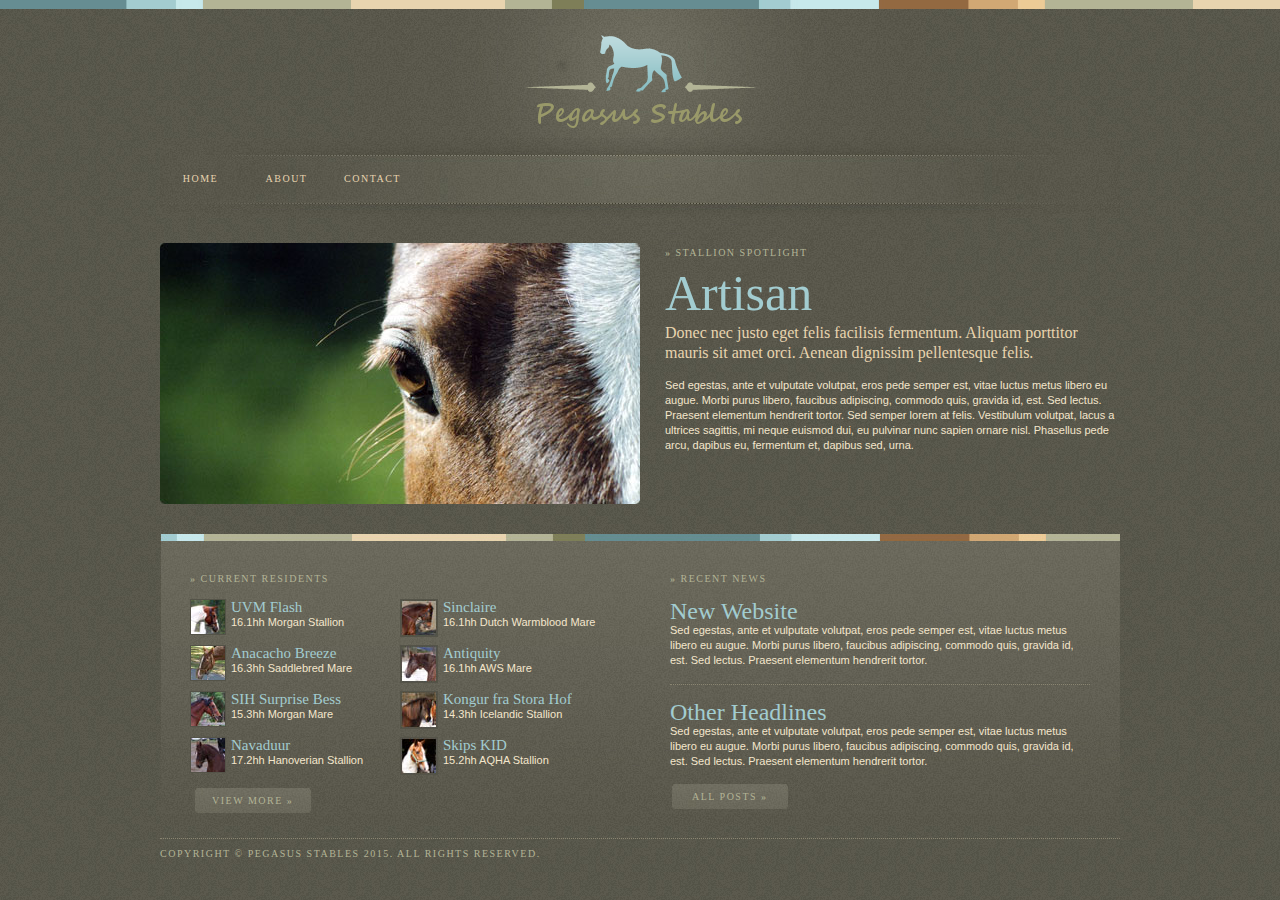
<file: index.html>
<!DOCTYPE html PUBLIC "-//W3C//DTD XHTML 1.0 Strict//EN" "http://www.w3.org/TR/xhtml1/DTD/xhtml1-strict.dtd"><html xmlns="http://www.w3.org/1999/xhtml">

<head>
    <meta http-equiv="Content-Type" content="text/html; charset=utf-8" />
    <meta name="description" content="Premium HTML Template by wwww.creativestable.com" />
    <meta name="keywords" content="" />
    <title>Pegasus Stables | Boarding, Training, and Sales of Quality Sport Horses in Vancouver, BC</title>
    <link rel="icon" type="image/ico" href="favicon.ico" />
    
    <link href="css/reset.css" media="all" rel="stylesheet" type="text/css" />
    <link href="css/front.css" media="all" rel="stylesheet" type="text/css" />
    <!--[if lt IE 8]>
    <link rel="stylesheet" type="text/css" href="css/ie.css" />
    <script type="text/javascript" src="js/dd_belatedpng.js"></script>
    <script> DD_belatedPNG.fix('.pngfix'); </script>
    <![endif]--> 
    
    <script type="text/javascript" src="js/jquery.js"></script>
    <script type="text/javascript" src="js/jquery.innerfade.js"></script>
    
    <script type="text/javascript">
       $(document).ready(
                function(){
                    $('#fade').innerfade({
                        animationtype: 'fade',
                        speed: 'slow',
                        timeout: 2000,
                        type: 'sequence',
                        containerheight: '261px',
                        runningclass: 'innerfade'
                    });          
            });
      </script>
</head>

<body class="front">
<div class="top-bar"></div><!--End top-bar -->
<div id="container">

    <div id="header">
        <h1 class="site-logo"><a href="index.html" class="pngfix">Pegasus Stables</a></h1>
        <div id="navigation">
            <ul>
                <li><a href="index.html">Home</a></li>
                <li><a href="about.html">About</a></li>
                <li><a href="contact.html">Contact</a></li>
            </ul>
        </div><!--End navigation -->
    </div><!--End header -->
    
    <div id="primary">
        <div class="scroller">
                <ul id="fade">
                    <li><img src="files/slider-1.jpg" alt="First Scroller Image" /></li>
                    <li><img src="files/slider-2.jpg" alt="Second Scroller Image" /></li> 
                    <li><img src="files/slider-3.jpg" alt="Third Scroller Image" /></li> 
                </ul>
        </div><!--End scroller-->
        <div class="feature-content">
            <h3>&#187; Stallion Spotlight</h3>
            <h1><a href="#">Artisan</a></h1>
            <p class="subhead">Donec nec justo eget felis facilisis fermentum. Aliquam porttitor mauris sit amet orci. Aenean dignissim pellentesque felis.</p>
            <p>Sed egestas, ante et vulputate volutpat, eros pede semper est, vitae luctus metus libero eu augue. Morbi purus libero, faucibus adipiscing, commodo quis, gravida id, est. Sed lectus. Praesent elementum hendrerit tortor. Sed semper lorem at felis. Vestibulum volutpat, lacus a ultrices sagittis, mi neque euismod dui, eu pulvinar nunc sapien ornare nisl. Phasellus pede arcu, dapibus eu, fermentum et, dapibus sed, urna.</p>
        </div><!--End feature-content -->
    </div><!--End primary -->
    
    <div class="clear-block"></div>
    
    <div id="bottom-container">
    <div id="secondary">
        <div class="inside">
            <h3>&#187; Current Residents</h3>
            <div class="column">
                <div class="item"><img src="files/residents/1.jpg" alt="Resident 1" /><h4><a href="#">UVM Flash</a></h4><p>16.1hh Morgan Stallion</p></div><!--End item-->
                <div class="item"><img src="files/residents/2.jpg" alt="Resident 2" /><h4><a href="#">Anacacho Breeze</a></h4><p>16.3hh Saddlebred Mare</p></div><!--End item--> 
                <div class="item"><img src="files/residents/3.jpg" alt="Resident 3" /><h4><a href="#">SIH Surprise Bess</a></h4><p>15.3hh Morgan Mare</p></div><!--End item-->  
                <div class="item"><img src="files/residents/4.jpg" alt="Resident 4" /><h4><a href="#">Navaduur</a></h4><p>17.2hh Hanoverian Stallion</p></div><!--End item--> 
            </div><!--End column-->
            
            <div class="column">
                <div class="item"><img src="files/residents/5.jpg" alt="Resident 5" /><h4><a href="#">Sinclaire</a></h4><p>16.1hh Dutch Warmblood Mare</p></div><!--End item--> 
                <div class="item"><img src="files/residents/6.jpg" alt="Resident 6" /><h4><a href="#">Antiquity</a></h4><p>16.1hh AWS Mare</p></div><!--End item-->       
                <div class="item"><img src="files/residents/7.jpg" alt="Resident 7" /><h4><a href="#">Kongur fra Stora Hof</a></h4><p>14.3hh Icelandic Stallion</p></div><!--End item-->   
                <div class="item"><img src="files/residents/8.jpg" alt="Resident 8" /><h4><a href="#">Skips KID</a></h4><p>15.2hh AQHA Stallion</p></div><!--End item-->      
            </div><!--End column-->
            <div class="clear-block"></div>
            <p class="view-more"><a href="#">View More &#187;</a></p>
        </div><!--End inside -->
    </div><!--End secondary --> 
    <div id="tertiary">
        <div class="inside"> 
            <h3>&#187; Recent News</h3>
            <h2><a href="#">New Website</a></h2><p>Sed egestas, ante et vulputate volutpat, eros pede semper est, vitae luctus metus libero eu augue. Morbi purus libero, faucibus adipiscing, commodo quis, gravida id, est. Sed lectus. Praesent elementum hendrerit tortor. </p>
            <hr />
            <h2><a href="#">Other Headlines</a></h2><p>Sed egestas, ante et vulputate volutpat, eros pede semper est, vitae luctus metus libero eu augue. Morbi purus libero, faucibus adipiscing, commodo quis, gravida id, est. Sed lectus. Praesent elementum hendrerit tortor.</p> 
            <p class="view-more"><a href="#">All Posts &#187;</a></p> 
        </div><!--End inside --> 
    </div><!--End secondary --> 
     <div class="clear-block"></div>
    </div><!--End bottom-container-->
    
    <div id="footer">
        <p>Copyright &copy; Pegasus Stables 2015. All Rights Reserved.</p>
    </div><!--End footer -->
    
</div> <!--End container -->
</body>

</html>
</file>
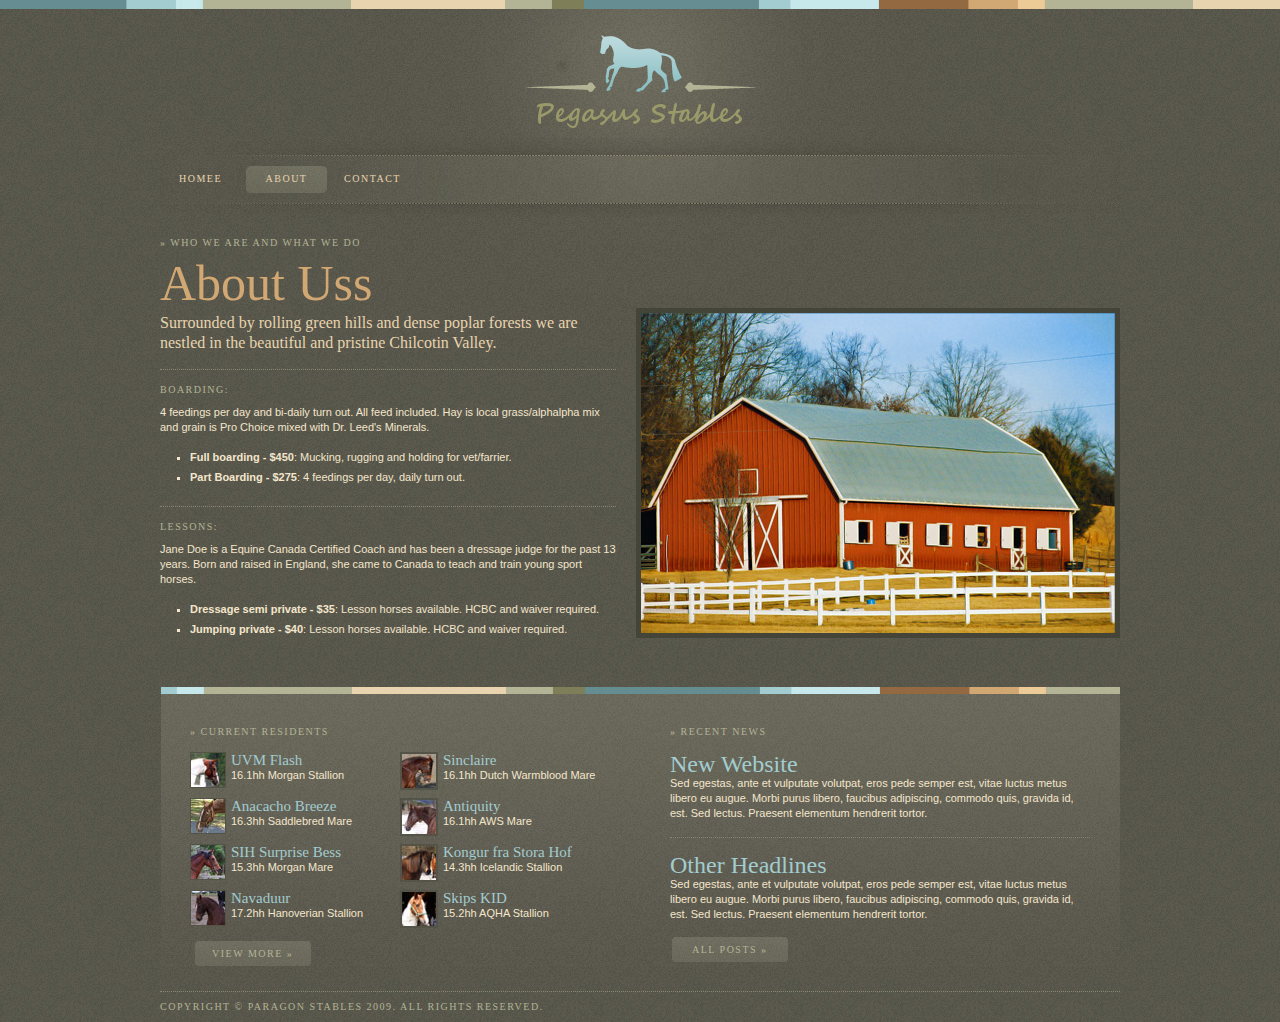
<file: about.html>
<!DOCTYPE html PUBLIC "-//W3C//DTD XHTML 1.0 Strict//EN" "http://www.w3.org/TR/xhtml1/DTD/xhtml1-strict.dtd"><html xmlns="http://www.w3.org/1999/xhtml">

<head>
    <meta http-equiv="Content-Type" content="text/html; charset=utf-8" />
    <meta name="description" content="Premium HTML Template by wwww.creativestable.com" />
    <meta name="keywords" content="" />
    <title>About Us| Paragon Stables</title>
    <link rel="icon" type="image/ico" href="favicon.ico" />
    
    <link href="css/reset.css" media="all" rel="stylesheet" type="text/css" />
    <link href="css/style.css" media="all" rel="stylesheet" type="text/css" /> 
    <!--[if lt IE 8]>
    <link rel="stylesheet" type="text/css" href="css/ie.css" />
    <script type="text/javascript" src="js/dd_belatedpng.js"></script>
    <script> DD_belatedPNG.fix('.pngfix'); </script>
    <![endif]--> 
</head>

<body>
<div class="top-bar"></div><!--End top-bar -->
<div id="container">

    <div id="header">
        <h1 class="site-logo"><a href="index.html" class="pngfix">Paragon Stables</a></h1>
        <div id="navigation">
            <ul>
                <li><a href="index.html">Homee</a></li>
                <li><a href="about.html" class="active">About</a></li>
                <li><a href="contact.html">Contact</a></li>
            </ul>
        </div><!--End navigation -->
    </div><!--End header -->
    
    <div id="primary">
            <h3>&#187; Who We Are and What We Do</h3>
            <h1 class="page-title">About Uss</h1>
            <img src="files/barn.jpg" alt="barn.jpg" class="img-right" />
            <p class="subhead">Surrounded by rolling green hills and dense poplar forests we are nestled in the beautiful and pristine Chilcotin Valley.</p>
            <hr />
            <h3>Boarding:</h3>
            <p>4 feedings per day and bi-daily turn out. All feed included. Hay is local grass/alphalpha mix and grain is Pro Choice mixed with Dr. Leed's Minerals.</p>
            <ul>
                <li><strong>Full boarding - $450</strong>: Mucking, rugging and holding for vet/farrier.</li>
                <li><strong>Part Boarding - $275</strong>: 4 feedings per day, daily turn out.</li>
            </ul>
            <hr />
            <h3>Lessons:</h3>
            <p>Jane Doe is a Equine Canada Certified Coach and has been a dressage judge for the past 13 years. Born and raised in England, she came to Canada to teach and train young sport horses.</p>
            <ul>
                <li><strong>Dressage semi private - $35</strong>: Lesson horses available. HCBC and waiver required.</li>
                <li><strong>Jumping private - $40</strong>: Lesson horses available. HCBC and waiver required.</li>
            </ul>
    </div><!--End primary -->
    
    <div class="clear-block"></div>
    
    <div id="bottom-container">
    <div id="secondary">
        <div class="inside">
            <h3>&#187; Current Residents</h3>
            <div class="column">
                <div class="item"><img src="files/residents/1.jpg" alt="Resident 1" /><h4><a href="#">UVM Flash</a></h4><p>16.1hh Morgan Stallion</p></div><!--End item-->
                <div class="item"><img src="files/residents/2.jpg" alt="Resident 2" /><h4><a href="#">Anacacho Breeze</a></h4><p>16.3hh Saddlebred Mare</p></div><!--End item--> 
                <div class="item"><img src="files/residents/3.jpg" alt="Resident 3" /><h4><a href="#">SIH Surprise Bess</a></h4><p>15.3hh Morgan Mare</p></div><!--End item-->  
                <div class="item"><img src="files/residents/4.jpg" alt="Resident 4" /><h4><a href="#">Navaduur</a></h4><p>17.2hh Hanoverian Stallion</p></div><!--End item--> 
            </div><!--End column-->
            
            <div class="column">
                <div class="item"><img src="files/residents/5.jpg" alt="Resident 5" /><h4><a href="#">Sinclaire</a></h4><p>16.1hh Dutch Warmblood Mare</p></div><!--End item--> 
                <div class="item"><img src="files/residents/6.jpg" alt="Resident 6" /><h4><a href="#">Antiquity</a></h4><p>16.1hh AWS Mare</p></div><!--End item-->       
                <div class="item"><img src="files/residents/7.jpg" alt="Resident 7" /><h4><a href="#">Kongur fra Stora Hof</a></h4><p>14.3hh Icelandic Stallion</p></div><!--End item-->   
                <div class="item"><img src="files/residents/8.jpg" alt="Resident 8" /><h4><a href="#">Skips KID</a></h4><p>15.2hh AQHA Stallion</p></div><!--End item-->      
            </div><!--End column-->
            <div class="clear-block"></div>
            <p class="view-more"><a href="#">View More &#187;</a></p>
        </div><!--End inside -->
    </div><!--End secondary --> 
    
    <div id="tertiary">
        <div class="inside"> 
            <h3>&#187; Recent News</h3>
            <h2><a href="#">New Website</a></h2><p>Sed egestas, ante et vulputate volutpat, eros pede semper est, vitae luctus metus libero eu augue. Morbi purus libero, faucibus adipiscing, commodo quis, gravida id, est. Sed lectus. Praesent elementum hendrerit tortor. </p>
            <hr />
            <h2><a href="#">Other Headlines</a></h2><p>Sed egestas, ante et vulputate volutpat, eros pede semper est, vitae luctus metus libero eu augue. Morbi purus libero, faucibus adipiscing, commodo quis, gravida id, est. Sed lectus. Praesent elementum hendrerit tortor.</p> 
            <p class="view-more"><a href="#">All Posts &#187;</a></p> 
        </div><!--End inside --> 
    </div><!--End secondary --> 
     <div class="clear-block"></div>
    </div><!--End bottom-container-->
    
    <div id="footer">
        <p>Copyright &copy; Paragon Stables 2009. All Rights Reserved.</p>
    </div><!--End footer -->
    
</div> <!--End container -->    
</body>

</html>
</file>
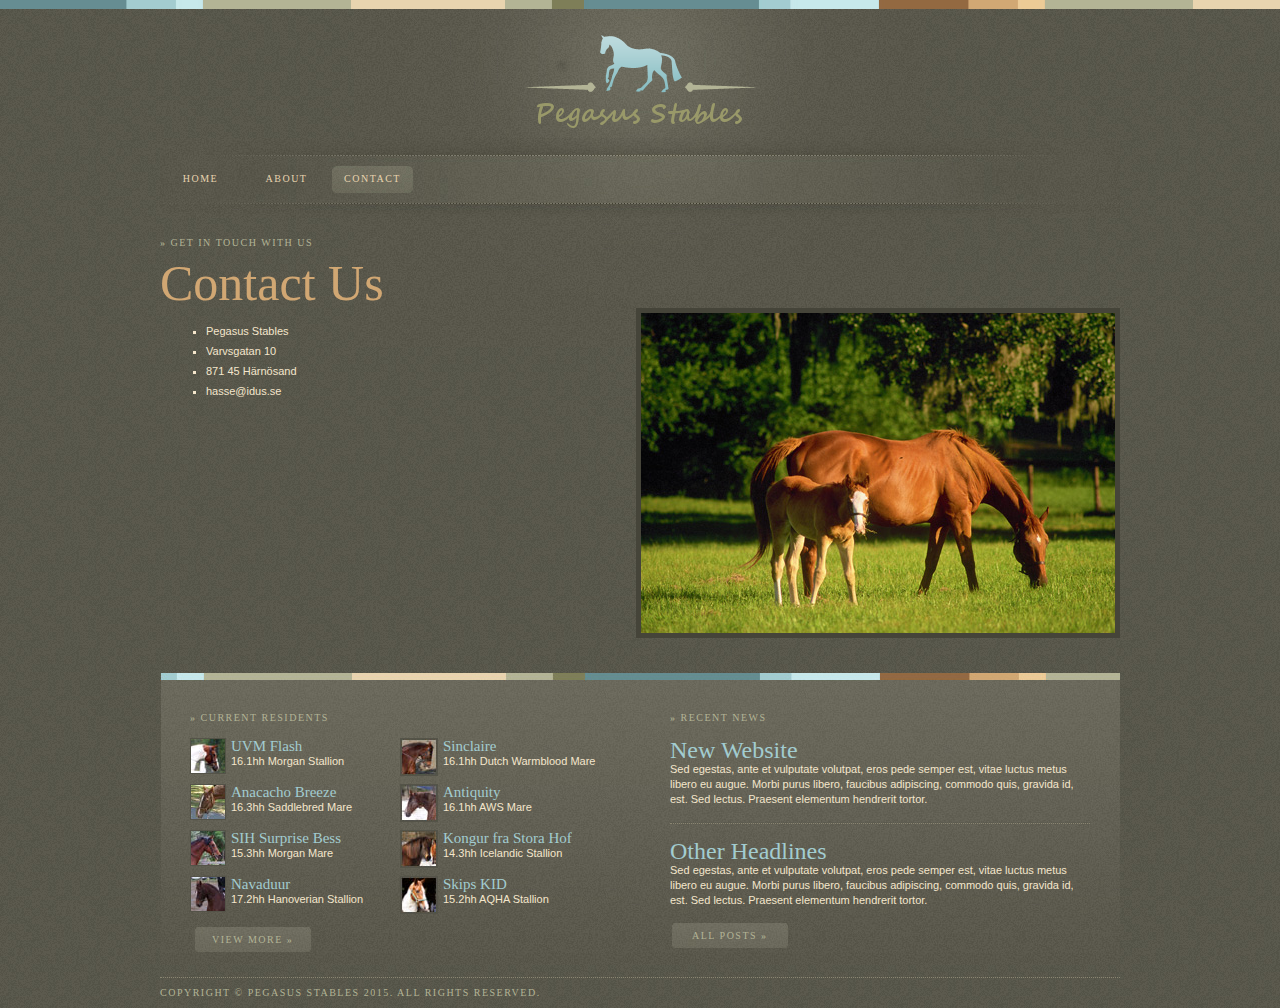
<file: contact.html>
<!DOCTYPE html PUBLIC "-//W3C//DTD XHTML 1.0 Strict//EN" "http://www.w3.org/TR/xhtml1/DTD/xhtml1-strict.dtd"><html xmlns="http://www.w3.org/1999/xhtml">

<head>
    <meta http-equiv="Content-Type" content="text/html; charset=utf-8" />
    <meta name="description" content="Premium HTML Template by wwww.creativestable.com" />
    <meta name="keywords" content="" />
    <title>Contact Us| Paragon Stables</title>
    <link rel="icon" type="image/ico" href="favicon.ico" />
    
    <link href="css/reset.css" media="all" rel="stylesheet" type="text/css" />
    <link href="css/style.css" media="all" rel="stylesheet" type="text/css" /> 
    <!--[if lt IE 8]>
    <link rel="stylesheet" type="text/css" href="css/ie.css" />
    <script type="text/javascript" src="js/dd_belatedpng.js"></script>
    <script> DD_belatedPNG.fix('.pngfix'); </script>
    <![endif]-->  
</head>

<body>
<div class="top-bar"></div><!--End top-bar -->
<div id="container">

    <div id="header">
        <h1 class="site-logo"><a href="index.html" class="pngfix">Paragon Stables</a></h1>
        <div id="navigation">
            <ul>
                <li><a href="index.html">Home</a></li>
                <li><a href="about.html">About</a></li>
                <li><a href="contact.html" class="active">Contact</a></li>
            </ul>
        </div><!--End navigation -->
    </div><!--End header -->
    
    <div id="primary">
            <h3>&#187; Get In Touch With Us</h3>
            <h1 class="page-title">Contact Us</h1>
            <img src="files/pony.jpg" alt="pony.jpg" class="img-right" />
			
			<div style="margin:1em;" id="contactInformation">
<ul>
	<li><span>Pegasus Stables</span></li>
	<li><span>Varvsgatan 10</span></li>
	<li><span>871 45 Härnösand</span></li>
	<li><span>hasse@idus.se</span></li>
</ul>
</div>
			
    </div><!--End primary -->
    
    <div class="clear-block"></div>
    
    <div id="bottom-container">
    <div id="secondary">
        <div class="inside">
            <h3>&#187; Current Residents</h3>
            <div class="column">
                <div class="item"><img src="files/residents/1.jpg" alt="Resident 1" /><h4><a href="#">UVM Flash</a></h4><p>16.1hh Morgan Stallion</p></div><!--End item-->
                <div class="item"><img src="files/residents/2.jpg" alt="Resident 2" /><h4><a href="#">Anacacho Breeze</a></h4><p>16.3hh Saddlebred Mare</p></div><!--End item--> 
                <div class="item"><img src="files/residents/3.jpg" alt="Resident 3" /><h4><a href="#">SIH Surprise Bess</a></h4><p>15.3hh Morgan Mare</p></div><!--End item-->  
                <div class="item"><img src="files/residents/4.jpg" alt="Resident 4" /><h4><a href="#">Navaduur</a></h4><p>17.2hh Hanoverian Stallion</p></div><!--End item--> 
            </div><!--End column-->
            
            <div class="column">
                <div class="item"><img src="files/residents/5.jpg" alt="Resident 5" /><h4><a href="#">Sinclaire</a></h4><p>16.1hh Dutch Warmblood Mare</p></div><!--End item--> 
                <div class="item"><img src="files/residents/6.jpg" alt="Resident 6" /><h4><a href="#">Antiquity</a></h4><p>16.1hh AWS Mare</p></div><!--End item-->       
                <div class="item"><img src="files/residents/7.jpg" alt="Resident 7" /><h4><a href="#">Kongur fra Stora Hof</a></h4><p>14.3hh Icelandic Stallion</p></div><!--End item-->   
                <div class="item"><img src="files/residents/8.jpg" alt="Resident 8" /><h4><a href="#">Skips KID</a></h4><p>15.2hh AQHA Stallion</p></div><!--End item-->      
            </div><!--End column-->
            <div class="clear-block"></div>
            <p class="view-more"><a href="#">View More &#187;</a></p>
        </div><!--End inside -->
    </div><!--End secondary --> 
    
    <div id="tertiary">
        <div class="inside"> 
            <h3>&#187; Recent News</h3>
            <h2><a href="#">New Website</a></h2><p>Sed egestas, ante et vulputate volutpat, eros pede semper est, vitae luctus metus libero eu augue. Morbi purus libero, faucibus adipiscing, commodo quis, gravida id, est. Sed lectus. Praesent elementum hendrerit tortor. </p>
            <hr />
            <h2><a href="#">Other Headlines</a></h2><p>Sed egestas, ante et vulputate volutpat, eros pede semper est, vitae luctus metus libero eu augue. Morbi purus libero, faucibus adipiscing, commodo quis, gravida id, est. Sed lectus. Praesent elementum hendrerit tortor.</p> 
            <p class="view-more"><a href="#">All Posts &#187;</a></p> 
        </div><!--End inside --> 
    </div><!--End secondary --> 
     <div class="clear-block"></div>
    </div><!--End bottom-container-->
    
    <div id="footer">
        <p>Copyright &copy; Pegasus Stables 2015. All Rights Reserved.</p>
    </div><!--End footer -->
    
</div> <!--End container -->
</body>

</html>
</file>
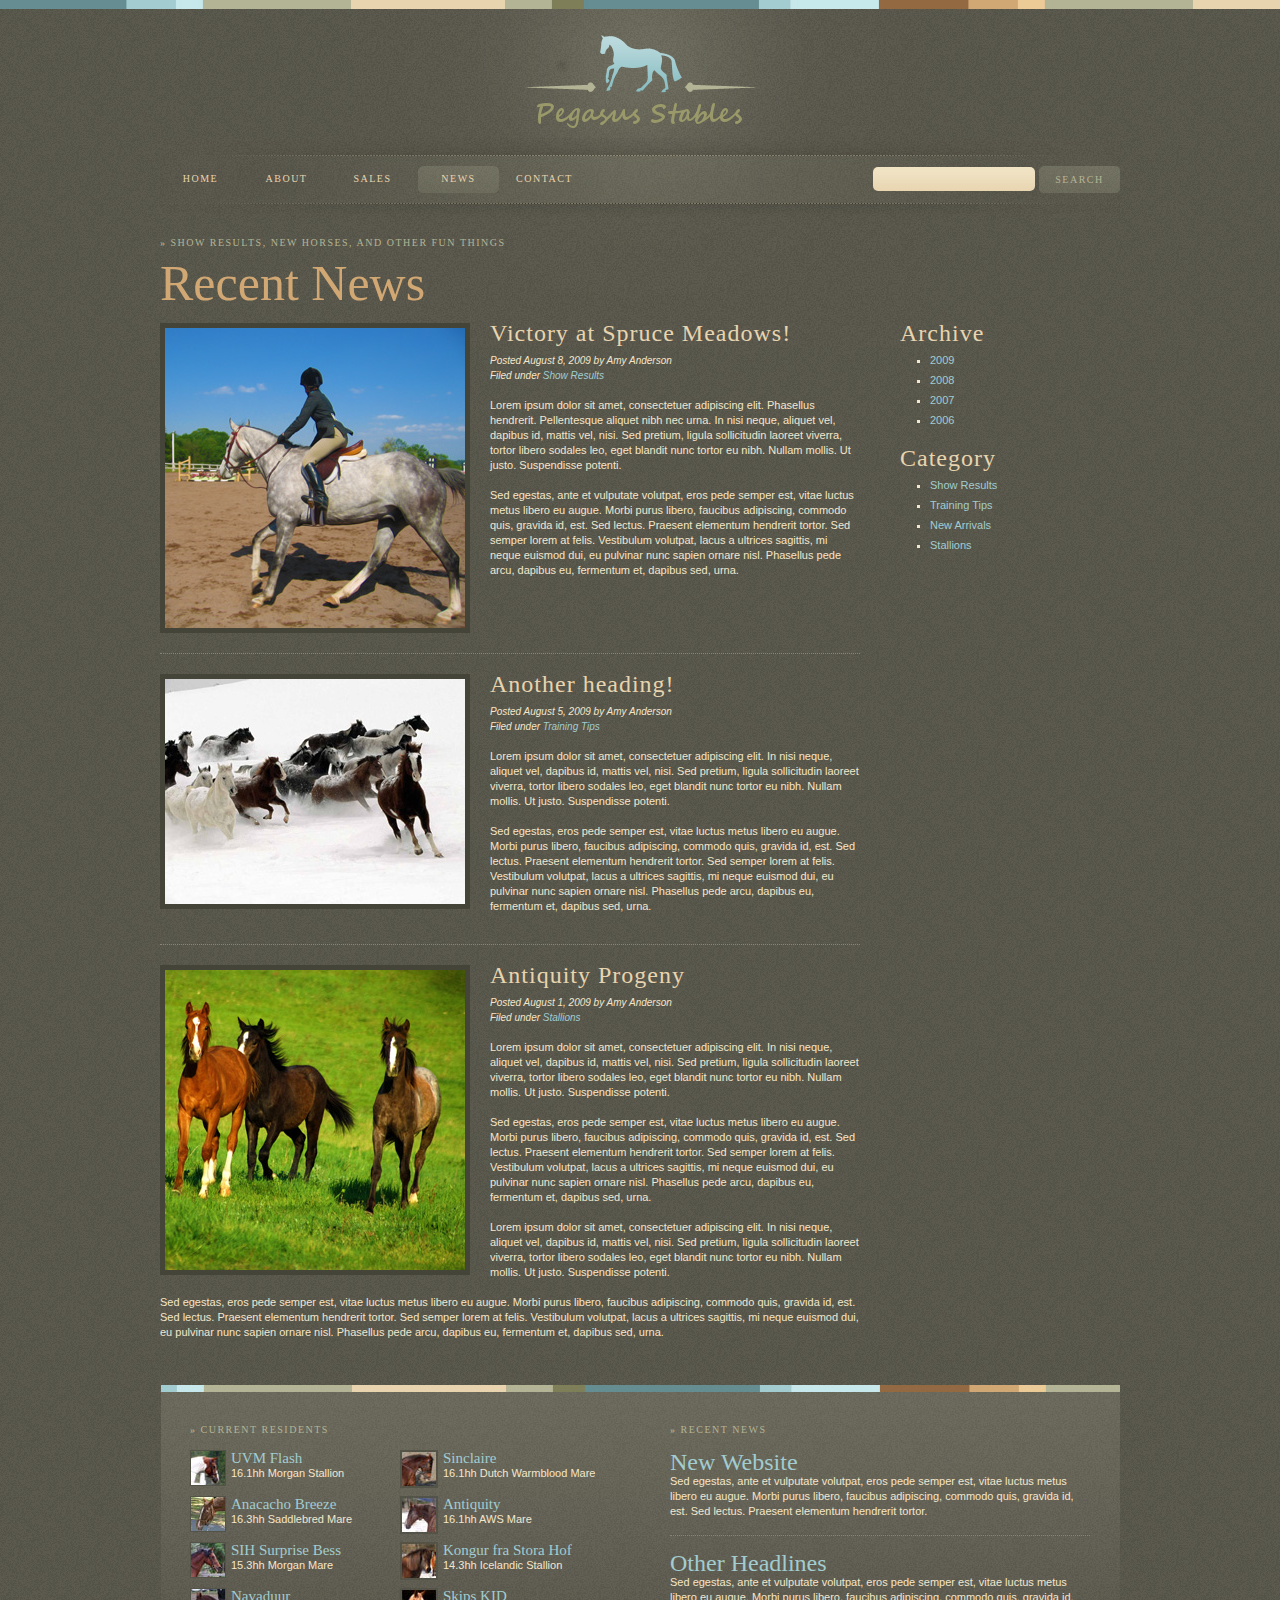
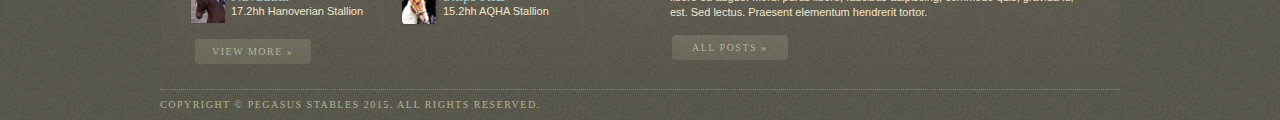
<file: news.html>
<!DOCTYPE html PUBLIC "-//W3C//DTD XHTML 1.0 Strict//EN" "http://www.w3.org/TR/xhtml1/DTD/xhtml1-strict.dtd"><html xmlns="http://www.w3.org/1999/xhtml">

<head>
    <meta http-equiv="Content-Type" content="text/html; charset=utf-8" />
    <meta name="description" content="Premium HTML Template by wwww.creativestable.com" />
    <meta name="keywords" content="" />
    <title>Recent News | Pegasus Stables</title>
    <link rel="icon" type="image/ico" href="favicon.ico" />
    
    <link href="css/reset.css" media="all" rel="stylesheet" type="text/css" />
    <link href="css/style.css" media="all" rel="stylesheet" type="text/css" /> 
    <!--[if lt IE 8]>
    <link rel="stylesheet" type="text/css" href="css/ie.css" />
    <script type="text/javascript" src="js/dd_belatedpng.js"></script>
    <script> DD_belatedPNG.fix('.pngfix'); </script>
    <![endif]--> 
</head>

<body class="news">
<div class="top-bar"></div><!--End top-bar -->
<div id="container">

    <div id="header">
        <h1 class="site-logo"><a href="index.html" class="pngfix">Paragon Stables</a></h1>
        <div id="navigation">
            <ul>
                <li><a href="index.html">Home</a></li>
                <li><a href="about.html">About</a></li>
                <li><a href="sales.html">Sales</a></li>
                <li><a href="news.html" class="active">News</a></li>
                <li><a href="contact.html">Contact</a></li>
            </ul>
            <div class="search">
                <form action="#" method="post">
                    <p><input type="text" name="search" class="form-text" />
                    <input type="submit" value="Search" class="form-submit" /></p>
                </form> 
            </div><!--End search  -->
        </div><!--End navigation -->
    </div><!--End header -->
    
    <div id="primary">
            <h3>&#187; Show results, new horses, and other fun things</h3>
            <h1 class="page-title">Recent News</h1>                            
            <div class="column-1">
            
                <div class="item">
                    <img src="files/spruce_meadows.jpg" class="img-left" alt="spruce meadows" />
                    <h2>Victory at Spruce Meadows!</h2>
                    <p class="submitted">Posted August 8, 2009 by Amy Anderson<br />
                    Filed under <a href="#">Show Results</a></p>
                    <p>Lorem ipsum dolor sit amet, consectetuer adipiscing elit. Phasellus hendrerit. Pellentesque aliquet nibh nec urna. In nisi neque, aliquet vel, dapibus id, mattis vel, nisi. Sed pretium, ligula sollicitudin laoreet viverra, tortor libero sodales leo, eget blandit nunc tortor eu nibh. Nullam mollis. Ut justo. Suspendisse potenti.</p>
                    <p>Sed egestas, ante et vulputate volutpat, eros pede semper est, vitae luctus metus libero eu augue. Morbi purus libero, faucibus adipiscing, commodo quis, gravida id, est. Sed lectus. Praesent elementum hendrerit tortor. Sed semper lorem at felis. Vestibulum volutpat, lacus a ultrices sagittis, mi neque euismod dui, eu pulvinar nunc sapien ornare nisl. Phasellus pede arcu, dapibus eu, fermentum et, dapibus sed, urna.</p>
                </div>
                
                <div class="item">
                    <img src="files/horses-snow.jpg" class="img-left" alt="snowy horses" />
                    <h2>Another heading!</h2>
                    <p class="submitted">Posted August 5, 2009 by Amy Anderson<br />
                    Filed under <a href="#">Training Tips</a></p>
                    <p>Lorem ipsum dolor sit amet, consectetuer adipiscing elit. In nisi neque, aliquet vel, dapibus id, mattis vel, nisi. Sed pretium, ligula sollicitudin laoreet viverra, tortor libero sodales leo, eget blandit nunc tortor eu nibh. Nullam mollis. Ut justo. Suspendisse potenti.</p>
                    <p>Sed egestas, eros pede semper est, vitae luctus metus libero eu augue. Morbi purus libero, faucibus adipiscing, commodo quis, gravida id, est. Sed lectus. Praesent elementum hendrerit tortor. Sed semper lorem at felis. Vestibulum volutpat, lacus a ultrices sagittis, mi neque euismod dui, eu pulvinar nunc sapien ornare nisl. Phasellus pede arcu, dapibus eu, fermentum et, dapibus sed, urna.</p>
                </div>
                
                    <img src="files/progeny.jpg" class="img-left" alt="progeny" />
                    <h2>Antiquity Progeny</h2>
                    <p class="submitted">Posted August 1, 2009 by Amy Anderson<br />
                    Filed under <a href="#">Stallions</a></p>
                    <p>Lorem ipsum dolor sit amet, consectetuer adipiscing elit. In nisi neque, aliquet vel, dapibus id, mattis vel, nisi. Sed pretium, ligula sollicitudin laoreet viverra, tortor libero sodales leo, eget blandit nunc tortor eu nibh. Nullam mollis. Ut justo. Suspendisse potenti.</p>
                    <p>Sed egestas, eros pede semper est, vitae luctus metus libero eu augue. Morbi purus libero, faucibus adipiscing, commodo quis, gravida id, est. Sed lectus. Praesent elementum hendrerit tortor. Sed semper lorem at felis. Vestibulum volutpat, lacus a ultrices sagittis, mi neque euismod dui, eu pulvinar nunc sapien ornare nisl. Phasellus pede arcu, dapibus eu, fermentum et, dapibus sed, urna.</p>
                    <p>Lorem ipsum dolor sit amet, consectetuer adipiscing elit. In nisi neque, aliquet vel, dapibus id, mattis vel, nisi. Sed pretium, ligula sollicitudin laoreet viverra, tortor libero sodales leo, eget blandit nunc tortor eu nibh. Nullam mollis. Ut justo. Suspendisse potenti.</p>
                    <p>Sed egestas, eros pede semper est, vitae luctus metus libero eu augue. Morbi purus libero, faucibus adipiscing, commodo quis, gravida id, est. Sed lectus. Praesent elementum hendrerit tortor. Sed semper lorem at felis. Vestibulum volutpat, lacus a ultrices sagittis, mi neque euismod dui, eu pulvinar nunc sapien ornare nisl. Phasellus pede arcu, dapibus eu, fermentum et, dapibus sed, urna.</p>
                
            
            </div><!--End column-1  -->
            
            <div class="column-2">
                <h2>Archive</h2>
                <ul>
                    <li><a href="#">2009</a></li>
                    <li><a href="#">2008</a></li> 
                    <li><a href="#">2007</a></li> 
                    <li><a href="#">2006</a></li> 
                </ul>
                
                <h2>Category</h2>
                <ul>
                    <li><a href="#">Show Results</a></li>
                    <li><a href="#">Training Tips</a></li> 
                    <li><a href="#">New Arrivals</a></li> 
                    <li><a href="#">Stallions</a></li> 
                </ul>
                
            </div><!--End column-2  -->
            
    </div><!--End primary -->
    
    <div class="clear-block"></div>
    
    <div id="bottom-container">
    <div id="secondary">
        <div class="inside">
            <h3>&#187; Current Residents</h3>
            <div class="column">
                <div class="item"><img src="files/residents/1.jpg" alt="Resident 1" /><h4><a href="#">UVM Flash</a></h4><p>16.1hh Morgan Stallion</p></div><!--End item-->
                <div class="item"><img src="files/residents/2.jpg" alt="Resident 2" /><h4><a href="#">Anacacho Breeze</a></h4><p>16.3hh Saddlebred Mare</p></div><!--End item--> 
                <div class="item"><img src="files/residents/3.jpg" alt="Resident 3" /><h4><a href="#">SIH Surprise Bess</a></h4><p>15.3hh Morgan Mare</p></div><!--End item-->  
                <div class="item"><img src="files/residents/4.jpg" alt="Resident 4" /><h4><a href="#">Navaduur</a></h4><p>17.2hh Hanoverian Stallion</p></div><!--End item--> 
            </div><!--End column-->
            
            <div class="column">
                <div class="item"><img src="files/residents/5.jpg" alt="Resident 5" /><h4><a href="#">Sinclaire</a></h4><p>16.1hh Dutch Warmblood Mare</p></div><!--End item--> 
                <div class="item"><img src="files/residents/6.jpg" alt="Resident 6" /><h4><a href="#">Antiquity</a></h4><p>16.1hh AWS Mare</p></div><!--End item-->       
                <div class="item"><img src="files/residents/7.jpg" alt="Resident 7" /><h4><a href="#">Kongur fra Stora Hof</a></h4><p>14.3hh Icelandic Stallion</p></div><!--End item-->   
                <div class="item"><img src="files/residents/8.jpg" alt="Resident 8" /><h4><a href="#">Skips KID</a></h4><p>15.2hh AQHA Stallion</p></div><!--End item-->      
            </div><!--End column-->
            <div class="clear-block"></div>
            <p class="view-more"><a href="#">View More &#187;</a></p>
        </div><!--End inside -->
    </div><!--End secondary --> 
    
    <div id="tertiary">
        <div class="inside"> 
            <h3>&#187; Recent News</h3>
            <h2><a href="#">New Website</a></h2><p>Sed egestas, ante et vulputate volutpat, eros pede semper est, vitae luctus metus libero eu augue. Morbi purus libero, faucibus adipiscing, commodo quis, gravida id, est. Sed lectus. Praesent elementum hendrerit tortor. </p>
            <hr />
            <h2><a href="#">Other Headlines</a></h2><p>Sed egestas, ante et vulputate volutpat, eros pede semper est, vitae luctus metus libero eu augue. Morbi purus libero, faucibus adipiscing, commodo quis, gravida id, est. Sed lectus. Praesent elementum hendrerit tortor.</p> 
            <p class="view-more"><a href="#">All Posts &#187;</a></p> 
        </div><!--End inside --> 
    </div><!--End secondary --> 
     <div class="clear-block"></div>
    </div><!--End bottom-container-->
    
    <div id="footer">
        <p>Copyright &copy; Pegasus Stables 2015. All Rights Reserved.</p>
    </div><!--End footer -->
    
</div> <!--End container -->
</body>

</html>
</file>
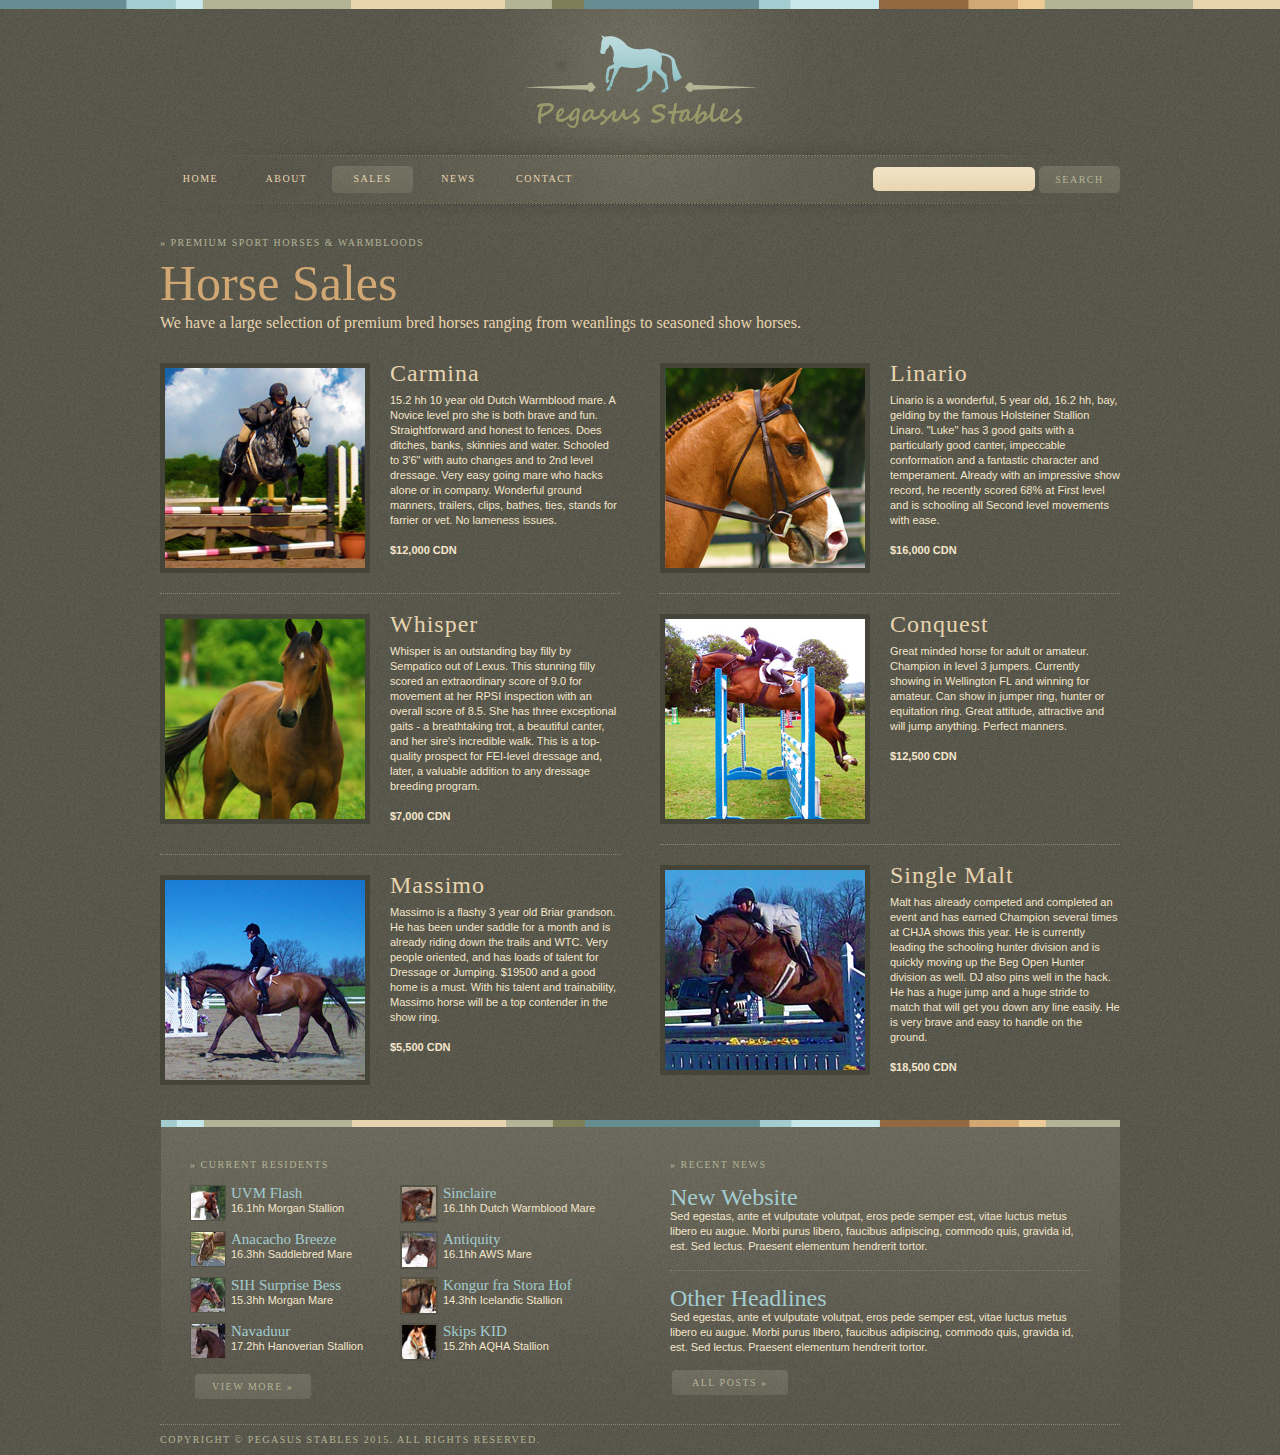
<file: sales.html>
<!DOCTYPE html PUBLIC "-//W3C//DTD XHTML 1.0 Strict//EN" "http://www.w3.org/TR/xhtml1/DTD/xhtml1-strict.dtd"><html xmlns="http://www.w3.org/1999/xhtml">

<head>
    <meta http-equiv="Content-Type" content="text/html; charset=utf-8" />
    <meta name="description" content="Premium HTML Template by wwww.creativestable.com" />
    <meta name="keywords" content="" />
    <title>Sport Horse Sales | Paragon Stables</title>
    <link rel="icon" type="image/ico" href="favicon.ico" />
    
    <link href="css/reset.css" media="all" rel="stylesheet" type="text/css" />
    <link href="css/style.css" media="all" rel="stylesheet" type="text/css" /> 
    <!--[if lt IE 8]>
    <link rel="stylesheet" type="text/css" href="css/ie.css" />
    <script type="text/javascript" src="js/dd_belatedpng.js"></script>
    <script> DD_belatedPNG.fix('.pngfix'); </script>
    <![endif]--> 
</head>

<body class="sales">
<div class="top-bar"></div><!--End top-bar -->
<div id="container">

    <div id="header">
        <h1 class="site-logo"><a href="index.html" class="pngfix">Paragon Stables</a></h1>
        <div id="navigation">
            <ul>
                <li><a href="index.html">Home</a></li>
                <li><a href="about.html">About</a></li>
                <li><a href="sales.html" class="active">Sales</a></li>
                <li><a href="news.html">News</a></li>
                <li><a href="contact.html">Contact</a></li>
            </ul>
            <div class="search">
                <form action="#" method="post">
                    <p><input type="text" name="search" class="form-text" />
                    <input type="submit" value="Search" class="form-submit" /></p>
                </form> 
            </div><!--End search  -->
        </div><!--End navigation -->
    </div><!--End header -->
    
    <div id="primary">
            <h3>&#187; Premium Sport Horses &amp; Warmbloods</h3>
            <h1 class="page-title">Horse Sales</h1>                            
            <p class="subhead">We have a large selection of premium bred horses ranging from weanlings to seasoned show horses.</p>
            <div class="column-1">
            
                <div class="item">
                    <img src="files/sales/carmina.jpg" class="img-left" alt="carmina" />
                    <h2>Carmina</h2>
                    <p>15.2 hh 10 year old Dutch Warmblood mare. A Novice level pro she is both brave and fun. Straightforward and honest to fences. Does ditches, banks, skinnies and water. Schooled to 3'6" with auto changes and to 2nd level dressage. Very easy going mare who hacks alone or in company. Wonderful ground manners, trailers, clips, bathes, ties, stands for farrier or vet. No lameness issues.</p>
                    <p><strong>$12,000 CDN</strong></p>
                </div>
                
                <div class="item">
                    <img src="files/sales/whisper.jpg" class="img-left" alt="whisper" />
                    <h2>Whisper</h2>
                    <p>Whisper is an outstanding bay filly by Sempatico out of Lexus. This stunning filly scored an extraordinary score of 9.0 for movement at her RPSI inspection with an overall score of 8.5. She has three exceptional gaits - a breathtaking trot, a beautiful canter, and her sire's incredible walk. This is a top-quality prospect for FEI-level dressage and, later, a valuable addition to any dressage breeding program.</p>
                    <p><strong>$7,000 CDN</strong></p>
                </div>
                
                    <img src="files/sales/massimo.jpg" class="img-left" alt="massimo" />
                    <h2>Massimo</h2>
                    <p>Massimo is a flashy 3 year old Briar grandson. He has been under saddle for a month and is already riding down the trails and WTC. Very people oriented, and has loads of talent for Dressage or Jumping. $19500 and a good home is a must. With his talent and trainability, Massimo horse will be a top contender in the show ring.</p>
                    <p><strong>$5,500 CDN</strong></p>
            
            </div><!--End column-1  -->
            
            <div class="column-2">
            
                <div class="item">
                    <img src="files/sales/linario.jpg" class="img-left" alt="linario" />
                    <h2>Linario</h2>
                    <p>Linario is a wonderful, 5 year old, 16.2 hh, bay, gelding by the famous Holsteiner Stallion Linaro. "Luke" has 3 good gaits with a particularly good canter, impeccable conformation and a fantastic character and temperament. Already with an impressive show record, he recently scored 68% at First level and is schooling all Second level movements with ease.</p>
                    <p><strong>$16,000 CDN</strong></p> 
                </div> 
                
                <div class="item">
                    <img src="files/sales/conquest.jpg" class="img-left" alt="conquest" />
                    <h2>Conquest</h2>
                    <p>Great minded horse for adult or amateur. Champion in level 3 jumpers. Currently showing in Wellington FL and winning for amateur. Can show in jumper ring, hunter or equitation ring. Great attitude, attractive and will jump anything. Perfect manners. </p>
                    <p><strong>$12,500 CDN</strong></p> 
                </div> 
                
                    <img src="files/sales/malt.jpg" class="img-left" alt="malt" />
                    <h2>Single Malt</h2>
                    <p>Malt has already competed and completed an event and has earned Champion several times at CHJA shows this year. He is currently leading the schooling hunter division and is quickly moving up the Beg Open Hunter division as well. DJ also pins well in the hack. He has a huge jump and a huge stride to match that will get you down any line easily. He is very brave and easy to handle on the ground.</p>
                    <p><strong>$18,500 CDN</strong></p> 
            
            </div><!--End column-2  -->
            
    </div><!--End primary -->
    
    <div class="clear-block"></div>
    
    <div id="bottom-container">
    <div id="secondary">
        <div class="inside">
            <h3>&#187; Current Residents</h3>
            <div class="column">
                <div class="item"><img src="files/residents/1.jpg" alt="Resident 1" /><h4><a href="#">UVM Flash</a></h4><p>16.1hh Morgan Stallion</p></div><!--End item-->
                <div class="item"><img src="files/residents/2.jpg" alt="Resident 2" /><h4><a href="#">Anacacho Breeze</a></h4><p>16.3hh Saddlebred Mare</p></div><!--End item--> 
                <div class="item"><img src="files/residents/3.jpg" alt="Resident 3" /><h4><a href="#">SIH Surprise Bess</a></h4><p>15.3hh Morgan Mare</p></div><!--End item-->  
                <div class="item"><img src="files/residents/4.jpg" alt="Resident 4" /><h4><a href="#">Navaduur</a></h4><p>17.2hh Hanoverian Stallion</p></div><!--End item--> 
            </div><!--End column-->
            
            <div class="column">
                <div class="item"><img src="files/residents/5.jpg" alt="Resident 5" /><h4><a href="#">Sinclaire</a></h4><p>16.1hh Dutch Warmblood Mare</p></div><!--End item--> 
                <div class="item"><img src="files/residents/6.jpg" alt="Resident 6" /><h4><a href="#">Antiquity</a></h4><p>16.1hh AWS Mare</p></div><!--End item-->       
                <div class="item"><img src="files/residents/7.jpg" alt="Resident 7" /><h4><a href="#">Kongur fra Stora Hof</a></h4><p>14.3hh Icelandic Stallion</p></div><!--End item-->   
                <div class="item"><img src="files/residents/8.jpg" alt="Resident 8" /><h4><a href="#">Skips KID</a></h4><p>15.2hh AQHA Stallion</p></div><!--End item-->      
            </div><!--End column-->
            <div class="clear-block"></div>
            <p class="view-more"><a href="#">View More &#187;</a></p>
        </div><!--End inside -->
    </div><!--End secondary --> 
    
    <div id="tertiary">
        <div class="inside"> 
            <h3>&#187; Recent News</h3>
            <h2><a href="#">New Website</a></h2><p>Sed egestas, ante et vulputate volutpat, eros pede semper est, vitae luctus metus libero eu augue. Morbi purus libero, faucibus adipiscing, commodo quis, gravida id, est. Sed lectus. Praesent elementum hendrerit tortor. </p>
            <hr />
            <h2><a href="#">Other Headlines</a></h2><p>Sed egestas, ante et vulputate volutpat, eros pede semper est, vitae luctus metus libero eu augue. Morbi purus libero, faucibus adipiscing, commodo quis, gravida id, est. Sed lectus. Praesent elementum hendrerit tortor.</p> 
            <p class="view-more"><a href="#">All Posts &#187;</a></p> 
        </div><!--End inside --> 
    </div><!--End secondary --> 
     <div class="clear-block"></div>
    </div><!--End bottom-container-->
    
    <div id="footer">
        <p>Copyright &copy; Pegasus Stables 2015. All Rights Reserved.</p>
    </div><!--End footer -->
    
</div> <!--End container -->
</body>

</html>
</file>
<file: css/front.css>
/* Layout Specific Styles ==============================    */  

body {background: url(images/body.jpg) repeat;}

.clear-block {display: block; clear: both;}

.top-bar {
    background: url(images/top-bar.jpg) repeat top center; 
    height: 9px;
}

#container {
    width: 960px;
    margin: 0 auto;
    background: url(images/glow.jpg) top center no-repeat;
    padding-top: 25px;
}

p.view-more {margin-top: 10px;}

p.view-more a { 
    text-decoration: none;
    font-family: Georgia, Palatino, serif;
    font-size: 10px;
    text-transform: uppercase;
    letter-spacing: 1.5px;
    background: url(images/read-more.jpg) no-repeat center;
    color: #b3b496;
    padding: 7px 22px;
}

p.view-more a:hover {color: #E8D4AF;}

hr {
    background: none;
    border-top: 1px dotted #5b5a4e;
    border-left: none;
    border-right: none;
    border-bottom: 1px dotted #8a8571;
    margin: 15px 0;
}

/* Header ==============================    */  

#header {margin-bottom: 20px;}

h1.site-logo a {
    background: url(images/logo.png) no-repeat;
    display:block;
    height:0 !important;
    overflow:hidden !important;
    padding-top:94px;
    width:231px; 
    margin: 0 auto 10px auto; 
}

/* Navigation and Search ==============================    */  

#navigation {
    background: url(images/navigation.jpg) no-repeat top center;
    height: 52px;
    padding: 28px 0 0 0;
}

#navigation li {
    float: left;
    margin-right: 5px;
}
 
#navigation a {
    color: #e8d4af;
    text-decoration: none;
    font-family: Georgia, Palatino, serif;
    font-size: 10px;
    text-transform: uppercase;
    letter-spacing: 1.5px;
    height: 19px;
    width: 81px;
    display: block;
    text-align: center;
    padding-top: 8px;
}  

#navigation a:hover {background: url(images/navigation-hover.jpg);}                              

#navigation .search {float: right; }

#navigation .search input.form-text {
    background: url(images/form-text.jpg) repeat-x;
    color: #5b5a4e;
    font-family: arial, verdana, sans-serif;
    font-size: 11px;
    border: none;
    -moz-border-radius: 5px; 
    -webkit-border-radius: 5px;
    padding: 6px 10px;
}

#navigation .search input.form-submit { 
    text-decoration: none;
    font-family: Georgia, Palatino, serif;
    font-size: 10px;
    text-transform: uppercase;
    letter-spacing: 1.5px;
    height: 27px;
    width: 81px;   
    text-align: center; 
    border: none;
    background: url(images/navigation-hover.jpg) no-repeat;
    color: #b3b496;
}

#navigation .search input.form-submit:hover { 
    cursor: pointer;
    color: #E8D4AF;
}

/*Primary ==============================    */

/*This makes the page degrade gracefully without javascript   */
.scroller #fade {
    height: 261px;    
    float: left;
    margin-top: 5px;
    margin-right: 20px;
    overflow: hidden;
}

.scroller .innerfade {
    height: 261px;    
    float: left;
    margin-top: 5px;
    margin-right: 20px;
    overflow: visible !important; 
}

.feature-content {
    float: right;
    width: 455px;
}

#primary h3 {
    color: #b3b496;
    font-family: Georgia, Palatino, serif;
    font-size: 10px;
    text-transform: uppercase;
    letter-spacing: 1.5px;
    margin: 10px 0;
    font-weight: normal;
}

#primary h1 a {
    font-weight: normal;
    font-family: Georgia, Palatino, serif;  
    font-size: 50px;
    color: #a2ccd0;
    text-decoration: none;
}

#primary h1 a:hover {color: #badee1;}

#primary p.subhead {
    color: #e8d4af;
    font-size: 16px;
    font-family: Georgia, Palatino, serif;
    margin: 5px 0 15px 0;
    line-height: 20px;
}

#primary p {
    color: #f4e6cc;
    font-size: 11px;
    font-family: arial, verdana, sans-serif;
    line-height: 15px;
}

/*Bottom Container ==============================    */
#bottom-container {
    background: url(images/bottom.jpg) repeat-x;
    margin-top: 30px;
    border-bottom: 1px dotted #8a8571; 
}

/*Secondary ==============================    */  

#secondary .inside {padding: 30px;}

#secondary {
    float: left; 
    width: 50%;
}

#secondary h3 {
    color: #b3b496;
    font-family: Georgia, Palatino, serif;
    font-size: 10px;
    text-transform: uppercase;
    letter-spacing: 1.5px;
    margin: 10px 0 15px 0;
    font-weight: normal;
}

#secondary .column {
    float: left;
    width: 50%;
}

#secondary img {
    float: left;
    border: 1px solid #545348;
    margin-right: 5px;
}

#secondary h4 a {
    text-decoration: none;
    color: #a2ccd0;
    font-family: Georgia, Palatino, serif; 
    font-size: 15px;
    font-weight: normal;
}

#secondary h4 a:hover {color: #badee1;}

#secondary p {
    color: #f4e6cc;
    font-size: 11px;
    font-family: arial, verdana, sans-serif;
    line-height: 15px;
}

#secondary .item {
    clear: both;    
    margin-bottom: 15px;
}

/*Tertiary ==============================    */  

#tertiary .inside {padding: 30px;}

#tertiary {
    float: right;
    width: 50%;
 }

#tertiary h3 {
    color: #b3b496;
    font-family: Georgia, Palatino, serif;
    font-size: 10px;
    text-transform: uppercase;
    letter-spacing: 1.5px;
    margin: 10px 0 15px 0;
    font-weight: normal;
}

#tertiary h2 a {
    text-decoration: none;
    color: #a2ccd0;
    font-family: Georgia, Palatino, serif; 
    font-size: 24px;
    font-weight: normal;
}

#tertiary h2 a:hover {color: #badee1;}

#tertiary p {
    color: #f4e6cc;
    font-size: 11px;
    font-family: arial, verdana, sans-serif;
    line-height: 15px;
}

#tertiary p.view-more {margin-top: 20px;}

/*Footer ==============================    */

#footer p {
    padding: 10px 0;
    color: #b3b496;
    font-family: Georgia, Palatino, serif;
    font-size: 10px;
    text-transform: uppercase;
    letter-spacing: 1.5px;
}
</file>
<file: css/ie.css>
#bottom-container {
    background: url(images/bottom.jpg) repeat-x;
   padding-top: 30px;
    border-bottom: 1px dotted #8a8571; 
}

#secondary .inside {padding: 0 30px 30px 30px;}

#tertiary .inside {padding: 0 30px 30px 30px;}

.front #secondary, .front #tertiary,
.sales #secondary, .sales #tertiary,
.news #secondary, .news #tertiary {overflow: hidden; clear: none; margin-top: -30px;}

#secondary, #tertiary {overflow: hidden; clear: none;}
</file>
<file: css/style.css>
/* Layout Specific Styles ==============================    */  

body {background: url(images/body.jpg) repeat;}

.clear-block {
    display: block; 
    clear: both;
}

.top-bar {
    background: url(images/top-bar.jpg) repeat top center; 
    height: 9px;
}

#container {
    width: 960px;
    margin: 0 auto;
    background: url(images/glow.jpg) top center no-repeat;
    padding-top: 25px;
}

p.view-more {margin-top: 10px;}

p.view-more a { 
    text-decoration: none;
    font-family: Georgia, Palatino, serif;
    font-size: 10px;
    text-transform: uppercase;
    letter-spacing: 1.5px;
    background: url(images/read-more.jpg) no-repeat center;
    color: #b3b496;
    padding: 7px 22px;
}

p.view-more a:hover {color: #E8D4AF;}

hr {
    background: none;
    border-top: 1px dotted #5b5a4e;
    border-left: none;
    border-right: none;
    border-bottom: 1px dotted #8a8571;
    margin: 15px 0;
}

a {
    color: #a2ccd0;
    text-decoration: none;
}

 a:hover {color: #badee1;}   

/* Header ==============================    */  

#header {margin-bottom: 20px;}

h1.site-logo a {
    background: url(images/logo.png) no-repeat;
    display:block;
    height:0 !important;
    overflow:hidden !important;
    padding-top:94px;
    width:231px; 
    margin: 0 auto 10px auto; 
}

/* Navigation and Search ==============================    */  

#navigation {
    background: url(images/navigation.jpg) no-repeat top center;
    height: 52px;
    padding: 28px 0 0 0;
}

#navigation li {
    float: left;
    margin-right: 5px;
}
  
#navigation a {
    color: #e8d4af;
    text-decoration: none;
    font-family: Georgia, Palatino, serif;
    font-size: 10px;
    text-transform: uppercase;
    letter-spacing: 1.5px;
    height: 19px;
    width: 81px;
    display: block;
    text-align: center;
    padding-top: 8px;
}  

#navigation a:hover,
#navigation a.active { background: url(images/navigation-hover.jpg);}                              

#navigation .search {float: right;}

#navigation .search input.form-text {
    background: url(images/form-text.jpg) repeat-x;
    color: #5b5a4e;
    font-family: arial, verdana, sans-serif;
    font-size: 11px;
    border: none;
    -moz-border-radius: 5px; 
    -webkit-border-radius: 5px;
    padding: 6px 10px;
}

#navigation .search input.form-submit { 
    text-decoration: none;
    font-family: Georgia, Palatino, serif;
    font-size: 10px;
    text-transform: uppercase;
    letter-spacing: 1.5px;
    height: 27px;
    width: 81px;   
    text-align: center; 
    border: none;
    background: url(images/navigation-hover.jpg) no-repeat;
    color: #b3b496;
}

#navigation .search input.form-submit:hover { 
    cursor: pointer;
    color: #E8D4AF;
}

/*Primary ==============================    */

#primary h3 {
    color: #b3b496;
    font-family: Georgia, Palatino, serif;
    font-size: 10px;
    text-transform: uppercase;
    letter-spacing: 1.5px;
    margin: 10px 0;
    font-weight: normal;
}

#primary h1.page-title {
    font-weight: normal;
    color: #d1a773;
    font-family: Georgia, Palatino, serif;  
    font-size: 50px;       
}

#primary h1 a:hover {color: #badee1;}

#primary p.subhead {
    color: #e8d4af;
    font-size: 16px;
    font-family: Georgia, Palatino, serif;
    margin: 5px 0 15px 0;
    line-height: 20px;
}

#primary h2 {
    color:#E8D4AF;
    font-family:Georgia,Palatino,serif;
    font-size:24px;
    font-weight:normal;
    letter-spacing:1px;
    line-height:20px;
    margin:0 0 10px;
}

#primary p,
#primary li {
    color: #f4e6cc;
    font-size: 11px;
    font-family: arial, verdana, sans-serif;
    line-height: 15px;
    margin-bottom: 15px;
}

#primary ul li {
    margin-left: 30px;
    list-style: square;
    margin-bottom: 5px; 
}

#primary ol li {
    margin-left: 30px;
    list-style: decimal;
    margin-bottom: 5px; 
}

#primary img {border: 5px solid #454439;}

#primary img.img-right {
    margin: 0 0 5px 20px; 
    float: right;
}

#primary img.img-left {
    margin: 0 20px 5px 0; 
    float: left;
} 

#primary .column-1 {
    width: 460px;
    float: left;
    margin-top: 15px;
}

#primary .column-2 {
    width: 460px;
    float: right;
    margin-top: 15px;
}

.news #primary .column-1 {
    width: 700px;
    float: left;
    margin-top: 15px;
}

.news #primary .column-2 {
    width: 220px;
    float: right;
    margin-top: 15px;
}

#primary .item {
    border-bottom:1px dotted #8A8571;
    float:left;
    margin-bottom:20px;
    padding-bottom:15px;
}

#primary ul,
#primary ol {margin-bottom: 20px;}

#primary .submitted {
    font-style: italic;
    font-size: 10px;
}

#primary .contact-form {padding-top: 10px;}

#primary .contact-form label {
    width: 40px;
    float: left;
    margin-top: 5px;
}

#primary .contact-form textarea {
    height: 100px; 
    width: 400px;
    margin-top: 5px;
}

#primary .contact-form input {
    background: url(images/form-text.jpg) repeat-x;
    color: #5b5a4e;
    font-family: arial, verdana, sans-serif;
    font-size: 11px;
    border: none;
    -moz-border-radius: 5px; 
    -webkit-border-radius: 5px;
    padding: 6px 10px;
}

#primary .contact-form textarea {
    background: url(images/form-text.jpg) repeat-x bottom #f0e4c5;
    color: #5b5a4e;
    font-family: arial, verdana, sans-serif;
    font-size: 11px;
    border: none;
    -moz-border-radius: 5px; 
    -webkit-border-radius: 5px;
    padding: 6px 10px;
}

#primary .contact-form input.submit-button { 
    text-decoration: none;
    font-family: Georgia, Palatino, serif;
    font-size: 10px;
    text-transform: uppercase;
    letter-spacing: 1.5px;
    height: 27px;
    width: 81px;   
    text-align: center; 
    border: none;
    background: url(images/navigation-hover.jpg) no-repeat;
    color: #b3b496;
}

#primary .contact-form input.submit-button:hover { 
    cursor: pointer;
    color: #E8D4AF;
}

/*Bottom Container ==============================    */

#bottom-container {
    background: url(images/bottom.jpg) repeat-x;
    margin-top: 30px;
    border-bottom: 1px dotted #8a8571; 
}

/*Secondary ==============================    */  

#secondary .inside {padding: 30px;}

#secondary {
    float: left; 
    width: 50%;
}

#secondary h3 {
    color: #b3b496;
    font-family: Georgia, Palatino, serif;
    font-size: 10px;
    text-transform: uppercase;
    letter-spacing: 1.5px;
    margin: 10px 0 15px 0;
    font-weight: normal;
}

#secondary .column {
    float: left;
    width: 50%;
}

#secondary img {
    float: left;
    border: 1px solid #545348;
    margin-right: 5px;
}

#secondary h4 a {
    text-decoration: none;
    color: #a2ccd0;
    font-family: Georgia, Palatino, serif; 
    font-size: 15px;
    font-weight: normal;
}

#secondary h4 a:hover {color: #badee1;}

#secondary p {
    color: #f4e6cc;
    font-size: 11px;
    font-family: arial, verdana, sans-serif;
    line-height: 15px;
}

#secondary .item {
    clear: both;    
    margin-bottom: 15px;
}

/*Tertiary ==============================    */  

#tertiary .inside {padding: 30px;}

#tertiary {
    float: right; 
    width: 50%;
}

#tertiary h3 {
    color: #b3b496;
    font-family: Georgia, Palatino, serif;
    font-size: 10px;
    text-transform: uppercase;
    letter-spacing: 1.5px;
    margin: 10px 0 15px 0;
    font-weight: normal;
}

#tertiary h2 a {
    text-decoration: none;
    color: #a2ccd0;
    font-family: Georgia, Palatino, serif; 
    font-size: 24px;
    font-weight: normal;
}

#tertiary h2 a:hover {color: #badee1;}

#tertiary p {
    color: #f4e6cc;
    font-size: 11px;
    font-family: arial, verdana, sans-serif;
    line-height: 15px;
}

#tertiary p.view-more {margin-top: 20px;}

/*Footer ==============================    */

#footer p {
    padding: 10px 0;
    color: #b3b496;
    font-family: Georgia, Palatino, serif;
    font-size: 10px;
    text-transform: uppercase;
    letter-spacing: 1.5px;
}
</file>
